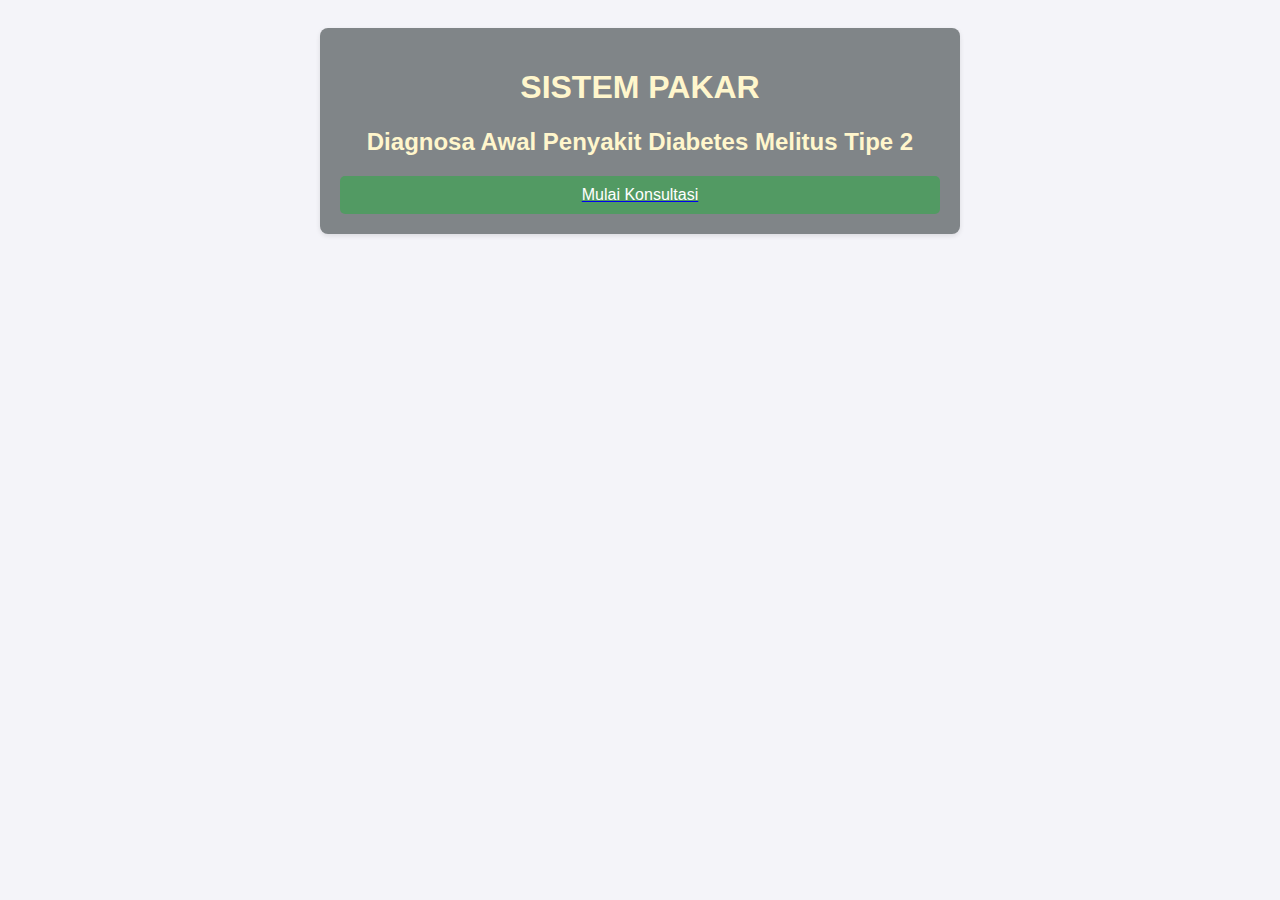
<file: index.html>
<!DOCTYPE html>
<html lang="id">
<head>
    <meta charset="UTF-8">
    <meta name="viewport" content="width=device-width, initial-scale=1.0">
    <title>Sistem Pakar Diagnosis Diabetes</title>
    <link rel="stylesheet" href="style.css">
</head>
<body>
    <div class="container">
        <h1>SISTEM PAKAR</h1>
        <h2>Diagnosa Awal Penyakit Diabetes Melitus Tipe 2</h2>
        <a href="konsultasi.html">
            <button>Mulai Konsultasi</button>
        </a>
    </div>
</body>
</html>
</file>
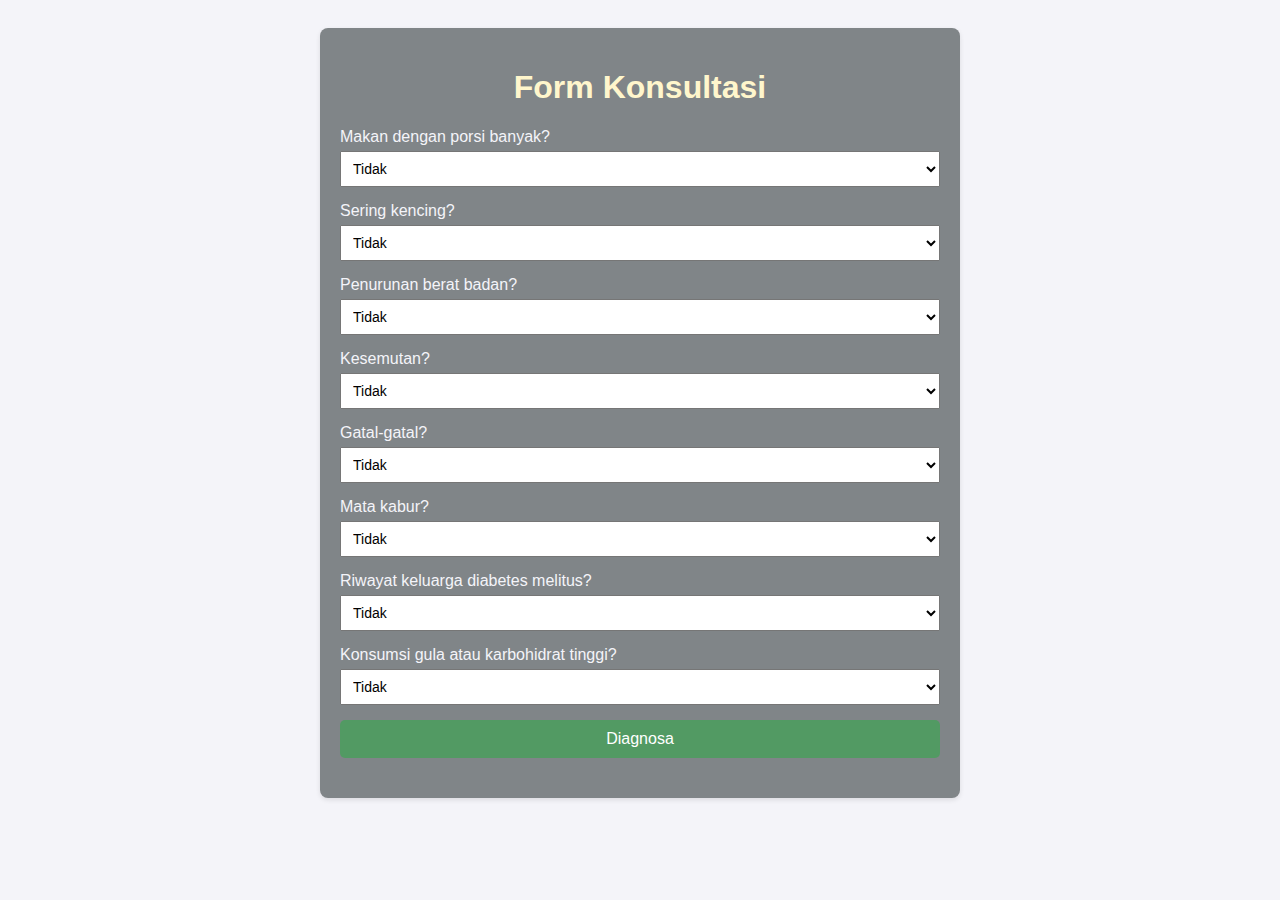
<file: konsultasi.html>
<!DOCTYPE html>
<html lang="id">
<head>
    <meta charset="UTF-8">
    <meta name="viewport" content="width=device-width, initial-scale=1.0">
    <title>Konsultasi - Diagnosa Diabetes</title>
    <link rel="stylesheet" href="style.css">
</head>
<body>
    <div class="container">
        <h1>Form Konsultasi</h1>
        <form id="konsultasiForm">
            <div class="form-group">
                <label for="makanBanyak">Makan dengan porsi banyak?</label>
                <select id="makanBanyak">
                    <option value="0">Tidak</option>
                    <option value="0.2">Tidak Tahu</option>
                    <option value="0.4">Sedikit Yakin</option>
                    <option value="0.6">Cukup Yakin</option>
                    <option value="0.8">Yakin</option>
                    <option value="1">Sangat Yakin</option>
                </select>
            </div>
            <div class="form-group">
                <label for="seringKencing">Sering kencing?</label>
                <select id="seringKencing">
                    <option value="0">Tidak</option>
                    <option value="0.2">Tidak Tahu</option>
                    <option value="0.4">Sedikit Yakin</option>
                    <option value="0.6">Cukup Yakin</option>
                    <option value="0.8">Yakin</option>
                    <option value="1">Sangat Yakin</option>
                </select>
            </div>
            <div class="form-group">
                <label for="penurunanBeratBadan">Penurunan berat badan?</label>
                <select id="penurunanBeratBadan">
                    <option value="0">Tidak</option>
                    <option value="0.2">Tidak Tahu</option>
                    <option value="0.4">Sedikit Yakin</option>
                    <option value="0.6">Cukup Yakin</option>
                    <option value="0.8">Yakin</option>
                    <option value="1">Sangat Yakin</option>
                </select>
            </div>
            <div class="form-group">
                <label for="kesemutan">Kesemutan?</label>
                <select id="kesemutan">
                    <option value="0">Tidak</option>
                    <option value="0.2">Tidak Tahu</option>
                    <option value="0.4">Sedikit Yakin</option>
                    <option value="0.6">Cukup Yakin</option>
                    <option value="0.8">Yakin</option>
                    <option value="1">Sangat Yakin</option>
                </select>
            </div>
            <div class="form-group">
                <label for="gatal">Gatal-gatal?</label>
                <select id="gatal">
                    <option value="0">Tidak</option>
                    <option value="0.2">Tidak Tahu</option>
                    <option value="0.4">Sedikit Yakin</option>
                    <option value="0.6">Cukup Yakin</option>
                    <option value="0.8">Yakin</option>
                    <option value="1">Sangat Yakin</option>
                </select>
            </div>
            <div class="form-group">
                <label for="mataKabur">Mata kabur?</label>
                <select id="mataKabur">
                    <option value="0">Tidak</option>
                    <option value="0.2">Tidak Tahu</option>
                    <option value="0.4">Sedikit Yakin</option>
                    <option value="0.6">Cukup Yakin</option>
                    <option value="0.8">Yakin</option>
                    <option value="1">Sangat Yakin</option>
                </select>
            </div>
            <div class="form-group">
                <label for="riwayatKeluarga">Riwayat keluarga diabetes melitus?</label>
                <select id="riwayatKeluarga">
                    <option value="0">Tidak</option>
                    <option value="0.2">Tidak Tahu</option>
                    <option value="0.4">Sedikit Yakin</option>
                    <option value="0.6">Cukup Yakin</option>
                    <option value="0.8">Yakin</option>
                    <option value="1">Sangat Yakin</option>
                </select>
            </div>
            <div class="form-group">
                <label for="konsumsiGula">Konsumsi gula atau karbohidrat tinggi?</label>
                <select id="konsumsiGula">
                    <option value="0">Tidak</option>
                    <option value="0.2">Tidak Tahu</option>
                    <option value="0.4">Sedikit Yakin</option>
                    <option value="0.6">Cukup Yakin</option>
                    <option value="0.8">Yakin</option>
                    <option value="1">Sangat Yakin</option>
                </select>
            </div>
            <button type="button" onclick="diagnosis()">Diagnosa</button>
        </form>
        <div class="result" id="result"></div>
    </div>

    <script src="diagnosis.js"></script>
</body>
</html>
</file>
<file: style.css>
body {
    font-family: Arial, sans-serif;
    padding: 20px;
    background-color: #f4f4f9;
    color: #f4f4f9;
}

.container {
    max-width: 600px;
    margin: 0 auto;
    background-color: #808588;
    padding: 20px;
    border-radius: 8px;
    box-shadow: 0 2px 5px rgba(0, 0, 0, 0.1);
}

h1, h2 {
    text-align: center;
    color: #FFF6CC;
}

h1 {
    font-size: 2em;
}

h2 {
    font-size: 1.5em;
}

button {
    display: block;
    width: 100%;
    padding: 10px;
    background-color: #529a63;
    color: white;
    font-size: 16px;
    border: none;
    cursor: pointer;
    border-radius: 5px;
    transition: background-color 0.3s;
}

button:hover {
    background-color: #4c8d5a;
}

.form-group {
    margin-bottom: 15px;
}

.form-group label {
    font-size: 16px;
}

form select {
    width: 100%;
    padding: 8px;
    font-size: 14px;
    margin-top: 5px;
}

.result {
    margin-top: 20px;
    font-size: 18px;
    font-weight: bold;
    text-align: center;
}
</file>
